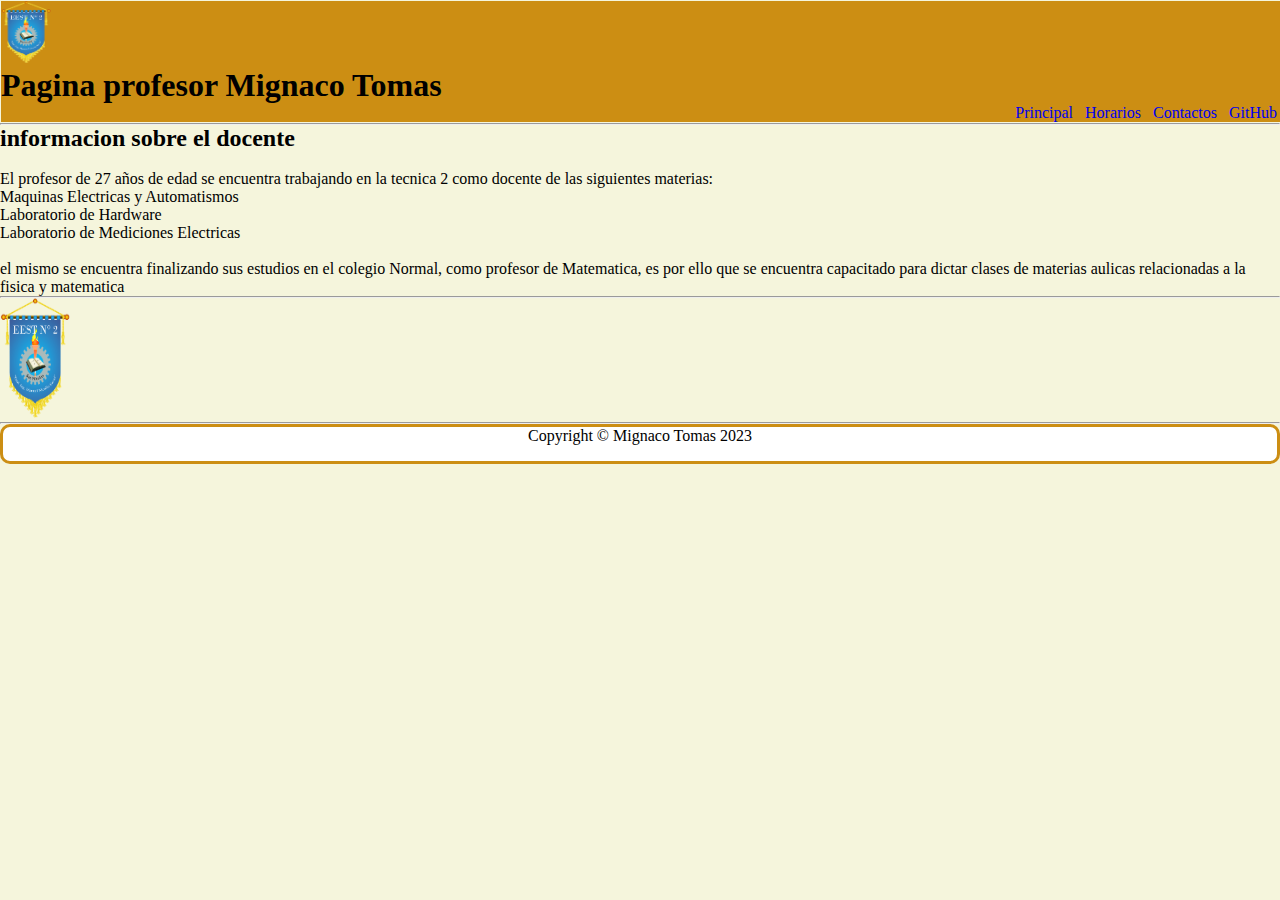
<file: index.html>
<!DOCTYPE html>
<html lang="en">
<head>
    <meta charset="UTF-8">
    <meta http-equiv="X-UA-Compatible" content="IE=edge">
    <meta name="viewport" content="width=device-width, initial-scale=1.0">
    <link rel="stylesheet" href="./css/style.css">
    <title>Pagina Principal</title>
</head>
<body>
    <header class="header">
            <a href="index.html"><img src="img/logo_escuela.png" alt="Logo de la tecnica 2" width="50"></a>
        <h1>Pagina profesor <strong>Mignaco Tomas</strong></h1>
        <nav>
            <ul>
                <li><a href="index.html">Principal</a></li>
                <li><a href="./html/horarios.html">Horarios</a></li>
                <li><a href="./html/contacto.html">Contactos</a></li>
                <li><a href="https://www.github.com/TomasMig/semana3.git" target="_blank">GitHub</a></li>
            </ul>
        </nav>
    </header>
    <hr>
    <main>
        <section>
            <h2>informacion sobre el docente</h2>
            <br>
            <p>El profesor de 27 años de edad se encuentra trabajando en la tecnica 2 como docente de las siguientes materias:</p>
            <ul>
                <li>Maquinas Electricas y Automatismos</li>
                <li>Laboratorio de Hardware</li>
                <li>Laboratorio de Mediciones Electricas</li>
            </ul>
            <br>
            <p>el mismo se encuentra finalizando sus estudios en el colegio Normal, como profesor de Matematica, es por ello que se encuentra capacitado para dictar clases de materias aulicas relacionadas a la fisica y matematica</p>
        </section>
    </main>
    <hr>
    <aside>
        <a href="http://eest2sn.edu.ar/" target="_blank"><img src="img/logo_escuela.png" alt="enlace a la pagina de la tecnica 2" width="70" height="120"></a>
    </aside>
    <hr>
    <footer class="footer">
        Copyright &copy; Mignaco Tomas 2023
    </footer>
</body>
</html>
</file>
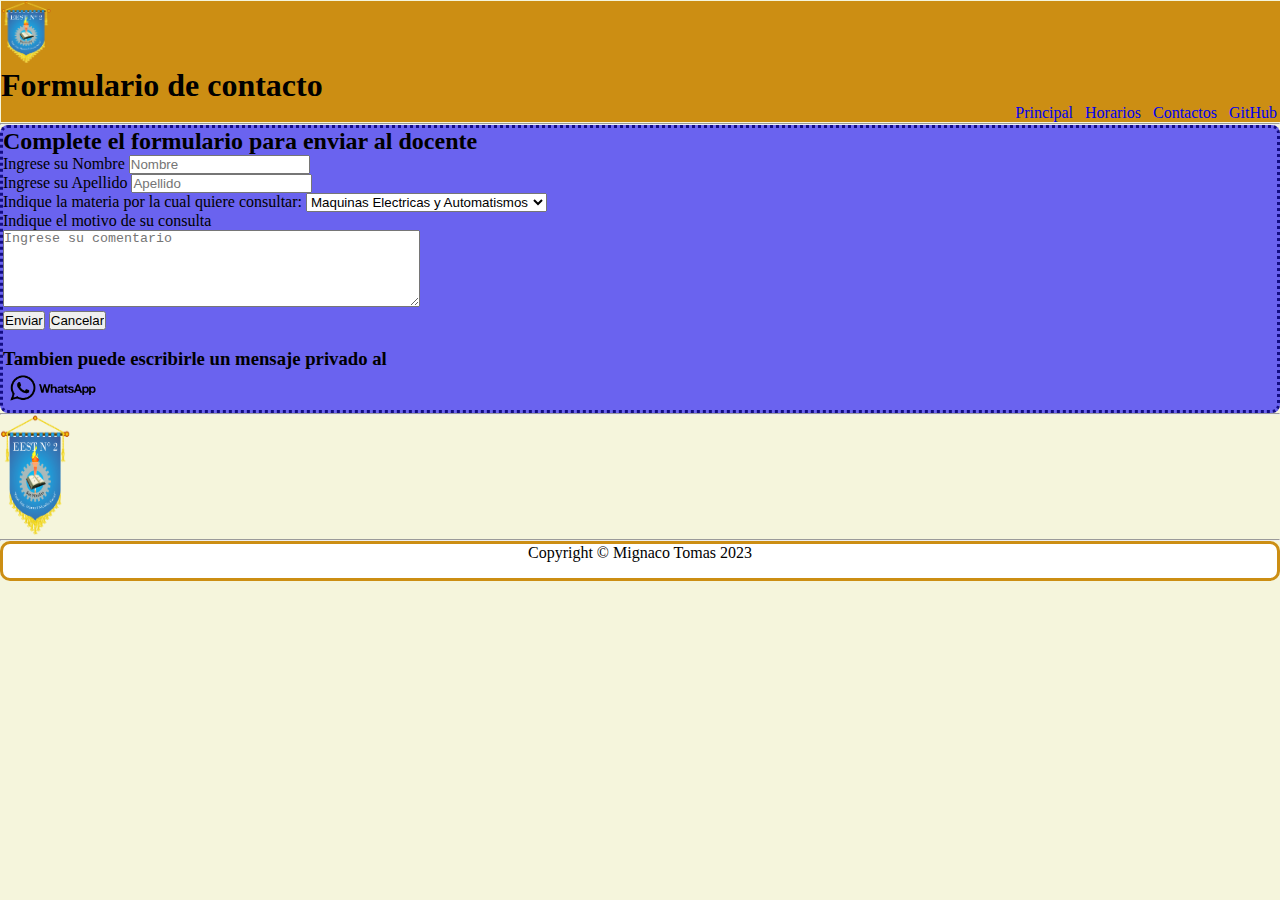
<file: html/contacto.html>
<!DOCTYPE html>
<html lang="en">
<head>
    <meta charset="UTF-8">
    <meta http-equiv="X-UA-Compatible" content="IE=edge">
    <meta name="viewport" content="width=device-width, initial-scale=1.0">
    <link rel="stylesheet" href="../css/style.css">
    <title>Contacto</title>
</head>
<body>
    <header class="header">
        <a href="../index.html"><img src="../img/logo_escuela.png" alt="logo tecnica 2" width="50"></a>
        <h1>Formulario de contacto</h1>
        <nav>
            <ul>
                <li><a href="../index.html">Principal</a></li>
                <li><a href="horarios.html">Horarios</a></li>
                <li><a href="contacto.html">Contactos</a></li>
                <li><a href="https://www.github.com/TomasMig/semana3.git" target="_blank">GitHub</a></li>
            </ul>
        </nav>
    </header>
    <hr>
    <main>
        <section class="form">
            <h2>Complete el formulario para enviar al docente</h2>
            <form method="" action="">
                <label for="nombre">Ingrese su Nombre</label>
                <input type="text" name="nombre" id="nombre" placeholder="Nombre">
                <br>
                <label for="apellido">Ingrese su Apellido</label>
                <input type="text" name="apellido" id="apellido" placeholder="Apellido">
                <br>
                <label>Indique la materia por la cual quiere consultar: </label>
                <select name="materia" id="materia">
                    <option value="maquinas">Maquinas Electricas y Automatismos</option>
                    <option value="hardware">Laboratorio de Hardware</option>
                    <option value="mediciones">Laboratorio de Mediciones Electricas</option>
                </select>
                <br>
                <label for="comentario">Indique el motivo de su consulta</label>
                <br>
                <textarea name="comentario" id="comentario" cols="50" rows="5" placeholder="Ingrese su comentario"></textarea>
                <br>
                <input type="submit" value="Enviar">
                <input type="reset" value="Cancelar">
            </form>
            <br>
            <h3>Tambien puede escribirle un mensaje privado al </h3>
            <a href="https://wa.me/3364650602" target="_blank"><img src="../img/wspLogo.png" alt="enlace al chat de whatsapp" width="100"></a>
        </section>
    </main>
    <hr>
    <aside>
        <a href="http://eest2sn.edu.ar/" target="_blank"><img src="../img/logo_escuela.png" alt="enlace a la pagina de la tecnica 2" width="70" height="120"></a>
    </aside>
    <hr>
    <footer class="footer">
        Copyright &copy; Mignaco Tomas 2023
    </footer>
</body>
</html>
</file>
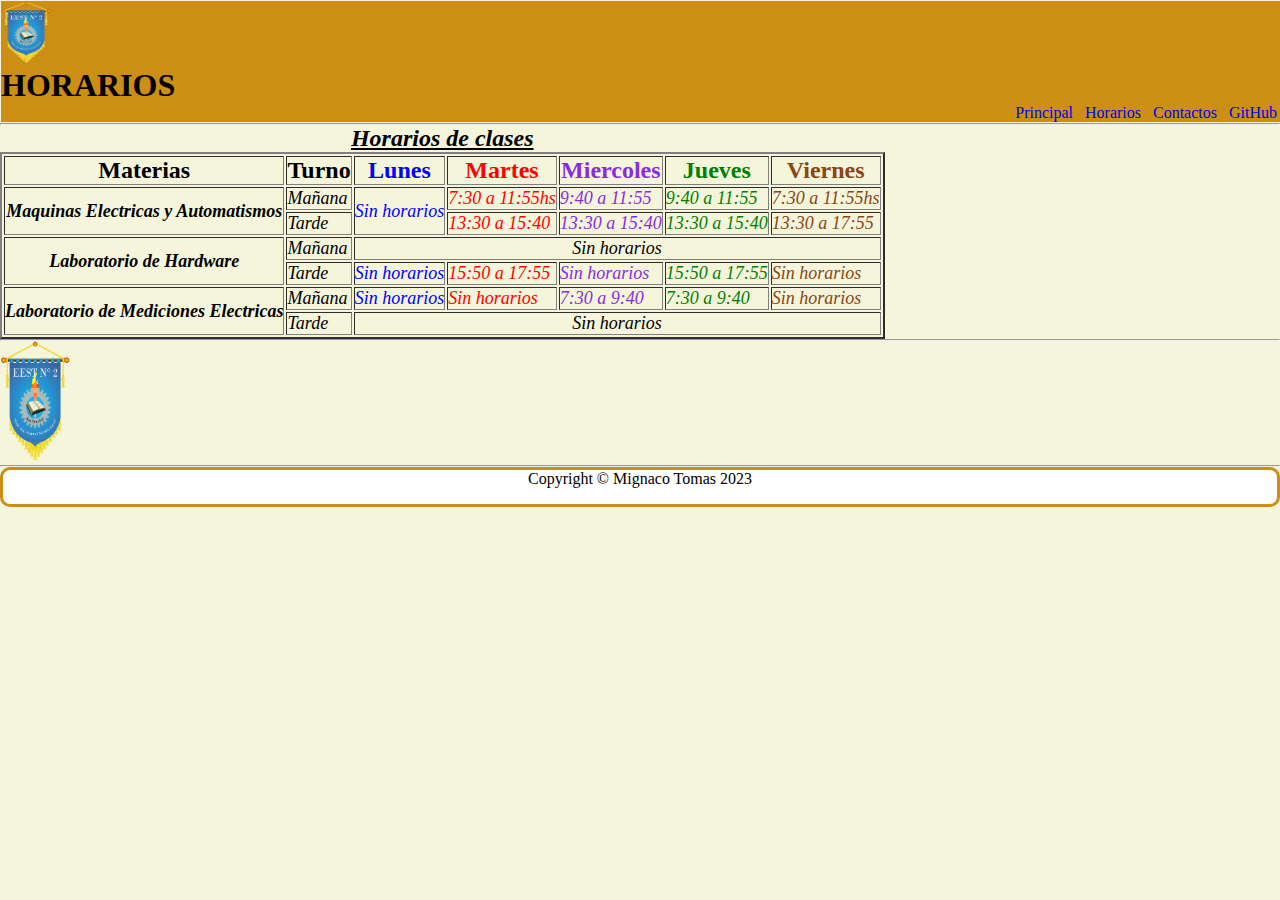
<file: html/horarios.html>
<!DOCTYPE html>
<html lang="en">
<head>
    <meta charset="UTF-8">
    <meta http-equiv="X-UA-Compatible" content="IE=edge">
    <meta name="viewport" content="width=device-width, initial-scale=1.0">
    <link rel="stylesheet" href="../css/style.css">
    <title>Horarios</title>
</head>
<body>
    <header class="header">
        <a href="../index.html"><img src="../img/logo_escuela.png" alt="logo tecnica 2" width="50"></a>
        <h1>HORARIOS</h1>
        <nav>
            <ul>
                <li><a href="../index.html">Principal</a></li>
                <li><a href="horarios.html">Horarios</a></li>
                <li><a href="contacto.html">Contactos</a></li>
                <li><a href="https://www.github.com/TomasMig/semana3.git" target="_blank">GitHub</a></li>
            </ul>
        </nav>
    </header>
    <hr>
    <main>
        <table border="2">
            <caption class="titulo"><strong><em><u>Horarios de clases</u></em></strong></caption>
            <tr class="dias">
                <th>Materias</th>
                <th>Turno</th>
                <th class="lun">Lunes</th>
                <th class="mar">Martes</th>
                <th class="mie">Miercoles</th>
                <th class="jue">Jueves</th>
                <th class="vie">Viernes</th>
            </tr>
            <tr class="horas">
                <th rowspan="2">Maquinas Electricas y Automatismos</th>
                <td>Mañana</td>
                <td rowspan="2" class="lun">Sin horarios</td>
                <td class="mar">7:30 a 11:55hs</td>
                <td class="mie">9:40 a 11:55</td>
                <td class="jue">9:40 a 11:55</td>
                <td class="vie">7:30 a 11:55hs</td>
            </tr>
            <tr class="horas">
                <td>Tarde</td>
                <td class="mar">13:30 a 15:40</td>
                <td class="mie">13:30 a 15:40</td>
                <td class="jue">13:30 a 15:40</td>
                <td class="vie">13:30 a 17:55</td>
            </tr>
            <tr class="horas">
                <th rowspan="2">Laboratorio de Hardware</th>
                <td>Mañana</td>
                <td colspan="5" style="text-align: center;"> Sin horarios</td>
            </tr>
            <tr class="horas">
                <td>Tarde</td>
                <td class="lun">Sin horarios</td>
                <td class="mar">15:50 a 17:55</td>
                <td class="mie">Sin horarios</td>
                <td class="jue">15:50 a 17:55</td>
                <td class="vie">Sin horarios</td>
            </tr>
            <tr class="horas">
                <th rowspan="2">Laboratorio de Mediciones Electricas</th>
                <td>Mañana</td>
                <td class="lun">Sin horarios</td>
                <td class="mar">Sin horarios</td>
                <td class="mie">7:30 a 9:40</td>
                <td class="jue">7:30 a 9:40</td>
                <td class="vie">Sin horarios</td>
            </tr>
            <tr class="horas">
                <td>Tarde</td>
                <td colspan="5" style="text-align: center;">Sin horarios</td>
            </tr>
        </table>
    </main>
    <hr>
    <aside>
        <a href="http://eest2sn.edu.ar/" target="_blank"><img src="../img/logo_escuela.png" alt="enlace a la pagina de la tecnica 2" width="70" height="120"></a>
    </aside>
    <hr>
    <footer class="footer">
        Copyright &copy; Mignaco Tomas 2023
    </footer>
</body>
</html>
</file>
<file: css/style.css>
* {
    margin: 0;
    padding: 0;
    box-sizing: border-box;
}

body {
    background-color: beige;
}

.header {
    display: inline-block;
    background-color: #cc8e13;
    width: 100%;
    margin: 1px;
}

.header ul {
    list-style: none;
    text-align: right;
}

.header li, .header li a {
    text-decoration: none;
    display: inline;
    margin: 2px;
}

.form{
    background-color: #6a63ef;
    border-style: dotted;
    border-radius: 8px;
    border-color: #130d83;
}

.form a img:hover {
    transform: scale(0.9);
    transition: all 300ms;
}

.footer {
    background-color: #fff;
    border-style: solid;
    border-color: #cc8e13;
    border-radius: 10px;
    text-align: center;
    height: 40px;
}

/* Cambia letra de los dias de los horarios*/
.dias th, .titulo {
    font-weight: bold;
    font-size: 24px;
}
/* Cambia la letra de las horas de los horarios */
.horas {
    font-style: italic;
    font-size: 18px;
}
/* las medidas para el size fueron tomadas del cuadro brindado en el pdf */
/* Cambia los colores de los dias y horarios */
.lun {
    color: blue;
}
.mar {
    color: red;
}
.mie {
    color: blueviolet;
}
.jue {
    color: green;
}
.vie {
    color: saddlebrown;
}
</file>
